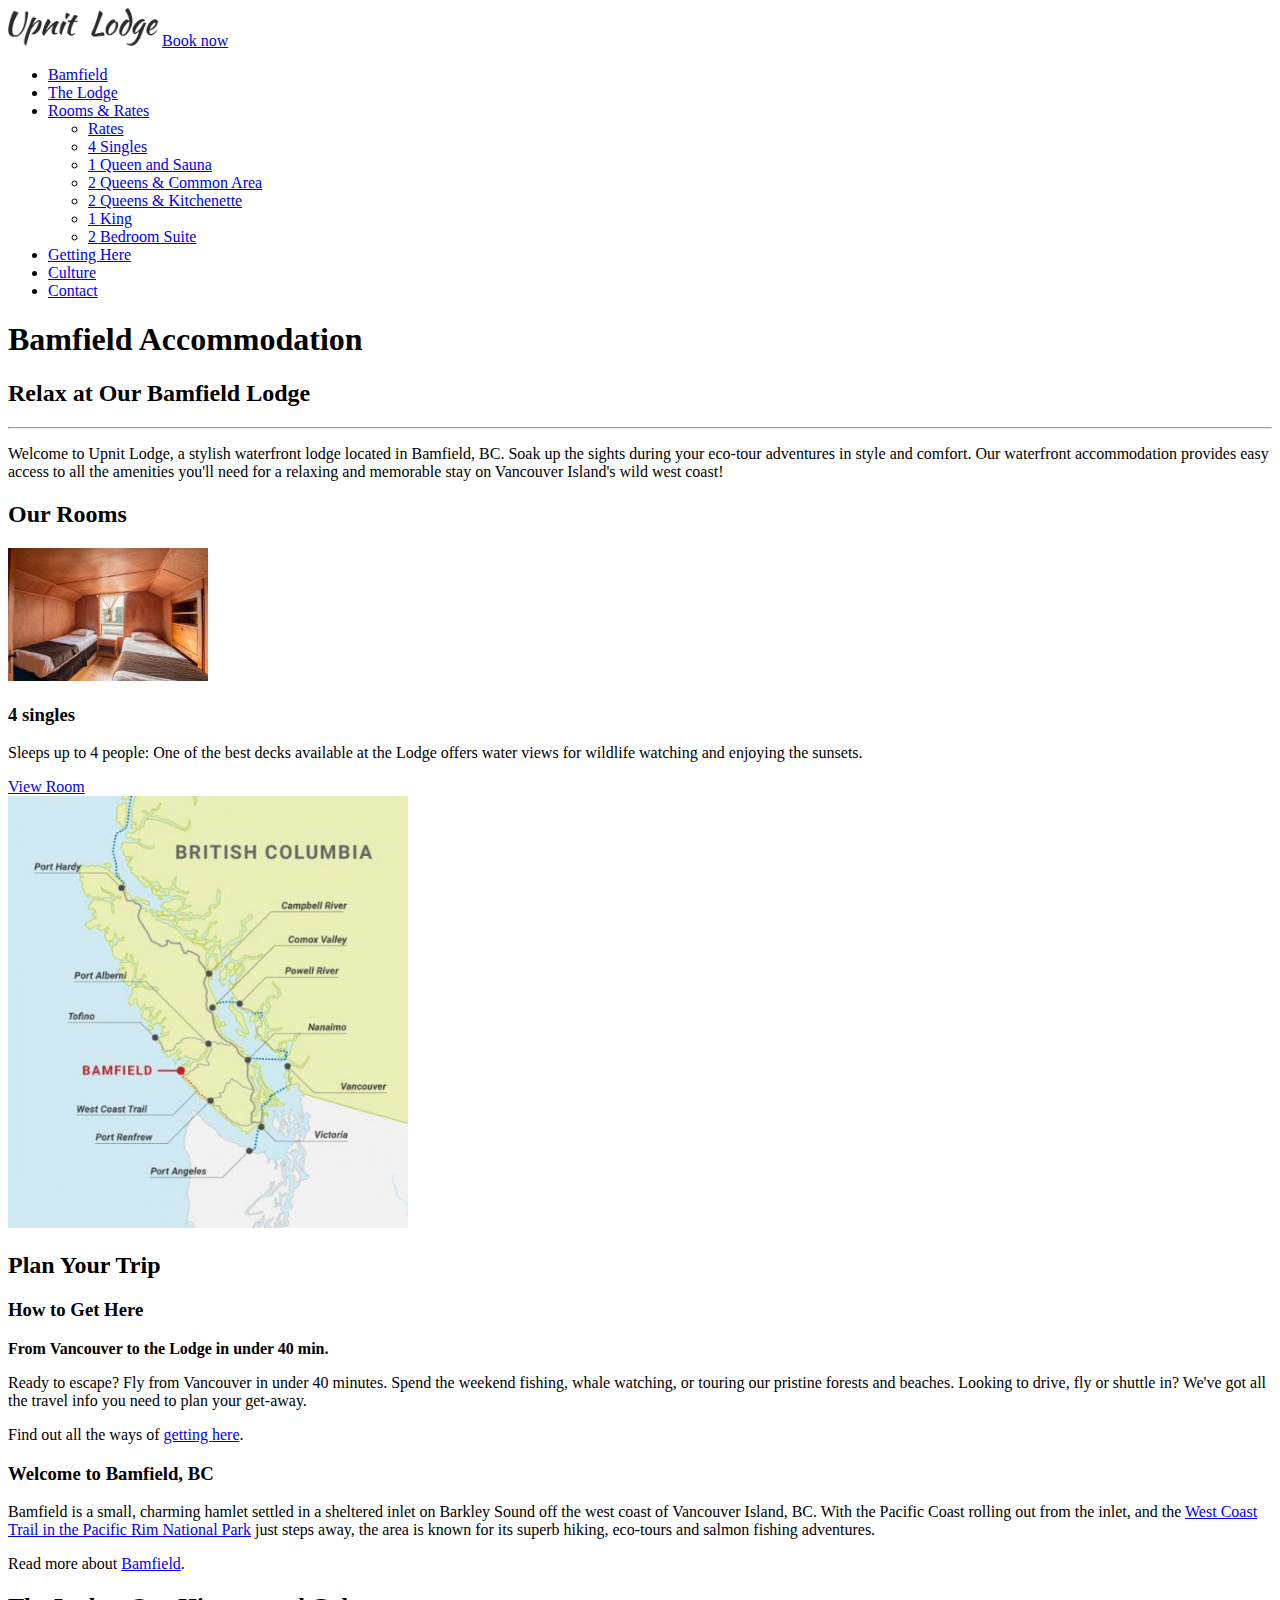
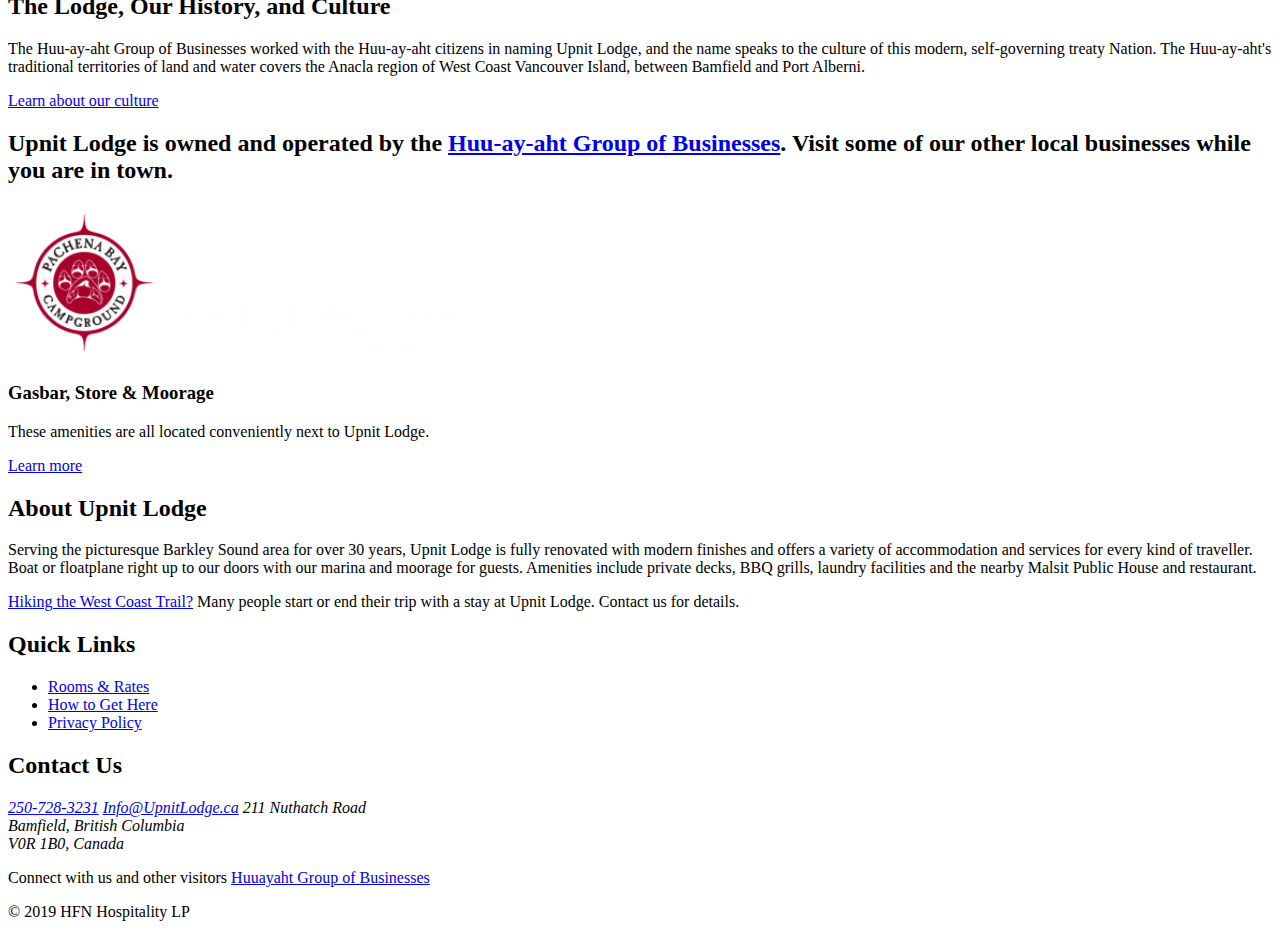
<file: example-exercise/index.html>
<!DOCTYPE html>
<html lang="en">

<head>
  <meta charset="UTF-8">
  <meta http-equiv="X-UA-Compatible" content="IE=edge">
  <meta name="viewport" content="width=device-width, initial-scale=1.0">
  <title>Upnit Lodge</title>
    <!-- DGL 103 CVS1 - Claire Guiot - Exercise 2 - https://upnitlodge.ca -->
</head>

<body>
  <header>
    <a href="index.html"><img src="images/Upnit-Lodge.png" width="150"
        alt="Upnit Lodge logo"></a><!-- Note that the width attribute is always in pixels so it doesn't require a unit. Adding a unit will produce an error when you validate the file.-->
    <a href="https://us01.iqwebbook.com/HHCBC837/">Book now</a>
    <!--
    <a href="https://us01.iqwebbook.com/HHCBC837/"><button type="button">Book now</button></a>
    Nesting a button inside an anchor element works but it isn't valid HTML, it will produce an error when the file is validated. It is best not to use the button element. In this context and semantically, the button is really just a link.
    -->
    <nav>
      <ul>
        <li><a href="bamfield.html">Bamfield</a></li>
        <li><a href="the-lodge.html">The Lodge</a></li>
        <li><a href="#">Rooms &amp; Rates</a><!--there is a special character in this list item-->
          <ul><!--this is a nested list-->
            <li><a href="rates.html">Rates</a></li>
            <li><a href="rooms/4-singles.html">4 Singles</a></li>
            <li><a href="rooms/1-queen-and-sauna.html">1 Queen and Sauna</a></li>
            <li><a href="rooms/2-queens-and-common-area.html">2 Queens &amp; Common Area</a></li>
            <li><a href="rooms/2-queens-and-kitchenette.html">2 Queens &amp; Kitchenette</a></li>
            <li><a href="rooms/1-king.html">1 King</a></li>
            <li><a href="rooms/2-bedroom-suite.html">2 Bedroom Suite</a></li>
          </ul>
        </li>
        <li><a href="getting-here.html">Getting Here</a></li>
        <li><a href="culture.html">Culture</a></li>
        <li><a href="contact-html">Contact</a></li>
      </ul>
    </nav>
  </header>
  <main>
    <section>
      <h1>Bamfield Accommodation</h1>
    </section>
    <section>
      <h2>Relax at Our Bamfield Lodge</h2>
      <hr><!--This is a horizontal rule-->
      <p>Welcome to Upnit Lodge, a stylish waterfront lodge located in Bamfield, BC. Soak up the sights during your
        eco-tour adventures in style and comfort. Our waterfront accommodation provides easy access to all the amenities
        you'll need for a relaxing and memorable stay on Vancouver Island's wild west coast!</p>
    </section>
    <section>
      <h2>Our Rooms</h2>
      <article>
        <img src="images/4-singles.jpg" width="200" alt="4 Singles room">
        <h3>4 singles</h3>
        <p>Sleeps up to 4 people: One of the best decks available at the Lodge offers water views for wildlife watching
          and enjoying the sunsets.</p>
        <a href="rooms/4-singles/">View Room</a>
      </article>
      <!--The page includes 7 more rooms just like the article above-->
    </section>
    <section>
      <img src="images/map.jpg" width="400" alt="Map of Vancouver Island showing location of Bamfield">
      <h2>Plan Your Trip</h2>
      <h3>How to Get Here</h3>
      <strong>From Vancouver to the Lodge in under 40 min.</strong>
      <p>Ready to escape? Fly from Vancouver in under 40 minutes. Spend the weekend fishing, whale watching, or touring
        our pristine forests and beaches. Looking to drive, fly or shuttle in? We've got all the travel info you need to
        plan your get-away.</p>
      <p>Find out all the ways of <a href="getting-here.html">getting here</a>.</p>
      <h3>Welcome to Bamfield, BC</h3>
      <p>Bamfield is a small, charming hamlet settled in a sheltered inlet on Barkley Sound off the west coast of
        Vancouver Island, BC. With the Pacific Coast rolling out from the inlet, and the <a
          href="west-coast-trail-history.html">West Coast Trail in the Pacific Rim National Park</a> just steps away,
        the area is known for its superb hiking, eco-tours and salmon fishing adventures.</p>
      <p>Read more about <a href="bamfield.html">Bamfield</a>.</p>
    </section>
    <section>
      <h2>The Lodge, Our History, and Culture</h2>
      <p>The Huu-ay-aht Group of Businesses worked with the Huu-ay-aht citizens in naming Upnit Lodge, and the name
        speaks to the culture of this modern, self-governing treaty Nation. The Huu-ay-aht's traditional territories of
        land and water covers the Anacla region of West Coast Vancouver Island, between Bamfield and Port Alberni.</p>
      <a href="culture.html">Learn about our culture</a>
    </section>
    <section>
      <h2>Upnit Lodge is owned and operated by the <a href="https://hfngroup.ca/">Huu-ay-aht Group of Businesses</a>.
        Visit some of our other local businesses while you are in town.</h2>
      <!-- Even though this doesn't visually look like a heading,it should be one semantically -->
      <img src="images/pachena-logo.png" width="150" alt="Pachena Bay Campground logo">
      <img src="images/Malsit-Pub-logo.png" width="150" alt="Malsit Pub logo"><!-- you can't see this logo because it is white-->
      <img src="images/Hacas-Inn-logo.png" width="150" alt="Hacas Inn logo"><!-- you can't see this logo because it is white-->
      <h3>Gasbar, Store &amp; Moorage</h3><!-- Notice how this is not typed in all-caps. Always type all your content in sentence case. Change it to all-caps is styling effect.-->
      <p>These amenities are all located conveniently next to Upnit Lodge.</p>
      <a href="gasbar-store-moorage.html">Learn more</a>
    </section>
  </main>
  <footer>
    <section>
      <h2>About Upnit Lodge</h2>
      <p>Serving the picturesque Barkley Sound area for over 30 years, Upnit Lodge is fully renovated with modern
        finishes and offers a variety of accommodation and services for every kind of traveller. Boat or floatplane right up to
        our doors with our marina and moorage for guests. Amenities include private decks, BBQ grills, laundry facilities
        and the nearby Malsit Public House and restaurant.</p>
      <p><a href="west-coast-trail-history.html">Hiking the West Coast Trail?</a> Many people start or end their trip with a stay at Upnit Lodge. Contact us for details.</p>
    </section>
    <section>
      <h2>Quick Links</h2>
      <nav>
        <ul>
          <li><a href="rates.html">Rooms &amp; Rates</a></li>
          <li><a href="getting-here.html">How to Get Here</a></li>
          <li><a href="privacy-policy.html">Privacy Policy</a></li>
        </ul>
      </nav>
    </section>
    <section>
      <h2>Contact Us</h2>
      <address>
        <!--The address element can include any relevant contact information. Also notice that I did not include the icons as they are decorative.-->
        <a href="tel:250-728-3231">250-728-3231</a><!--Note the special href value to make this a working telephone link-->
        <a href="mailto:Info@UpnitLodge.ca">Info@UpnitLodge.ca</a><!--Note the special href value to make this a working email link-->
        211 Nuthatch Road<br><!--The break element produces a line break in text. Students often use this element too much. Don't use it to add visual negative space in between two groups of content. Only use it when the meaning of the content requires a line break. -->
        Bamfield, British Columbia<br>
        V0R 1B0, Canada
      </address>
      <p>Connect with us and other visitors <a href="https://www.facebook.com/profile.php?id=100041444785357">Huuayaht Group of Businesses</a></p>
    </section>
    <p>&copy; 2019 HFN Hospitality LP</p><!--Notice the special character-->
  </footer>
</body>

</html>
</file>
